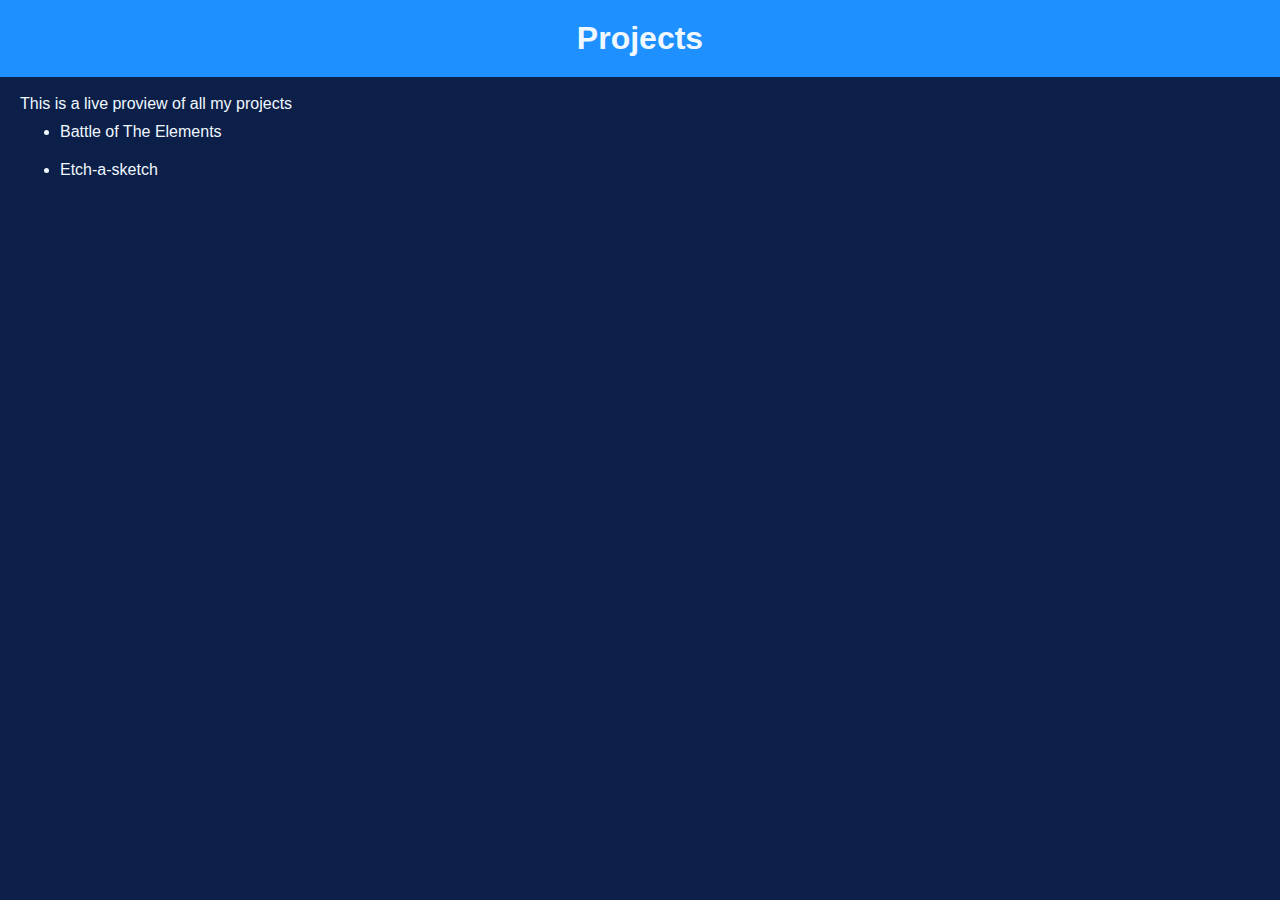
<file: index.html>
<!DOCTYPE html>
<html lang="en">

<head>
    <title>Document</title>
    <meta name="author" content="Donny C" />
    <meta name="description" content="My Projects" />
    <meta charset="UTF-8">
    <meta http-equiv="X-UA-Compatible" content="IE=edge">
    <meta name="viewport" content="width=device-width, initial-scale=1.0">
    <style>
        * {
            box-sizing: border-box;
            margin: 0;
        }

        body {
            min-height: 100vh;
            font-family: "Arial Rounded MT", Arial, Helvetica, sans-serif;
            background-color: rgb(12, 31, 72);
            color: aliceblue;
        }

        h1 {
            text-align: center;
            padding: 20px;
            background-color: dodgerblue;
        }
        main {
            padding-left: 20px;
        }
        a {
            color: aliceblue;
            margin: 10px 0;
            display: inline-block;
            text-decoration: none;
        }
        a:hover {
            border-bottom: 2px solid lightskyblue;
        }
    </style>
</head>

<body>
    <h1>Projects</h1>
    <main>
        <br>
        <p>This is a live proview of all my projects</p>
        <ul>
            <li><a href="./rock_paper_scissors">Battle of The Elements</a></li>
            <li><a href="./etch_a_sketch">Etch-a-sketch</a></li>
        </ul>
    </main>
</body>

</html>
</file>
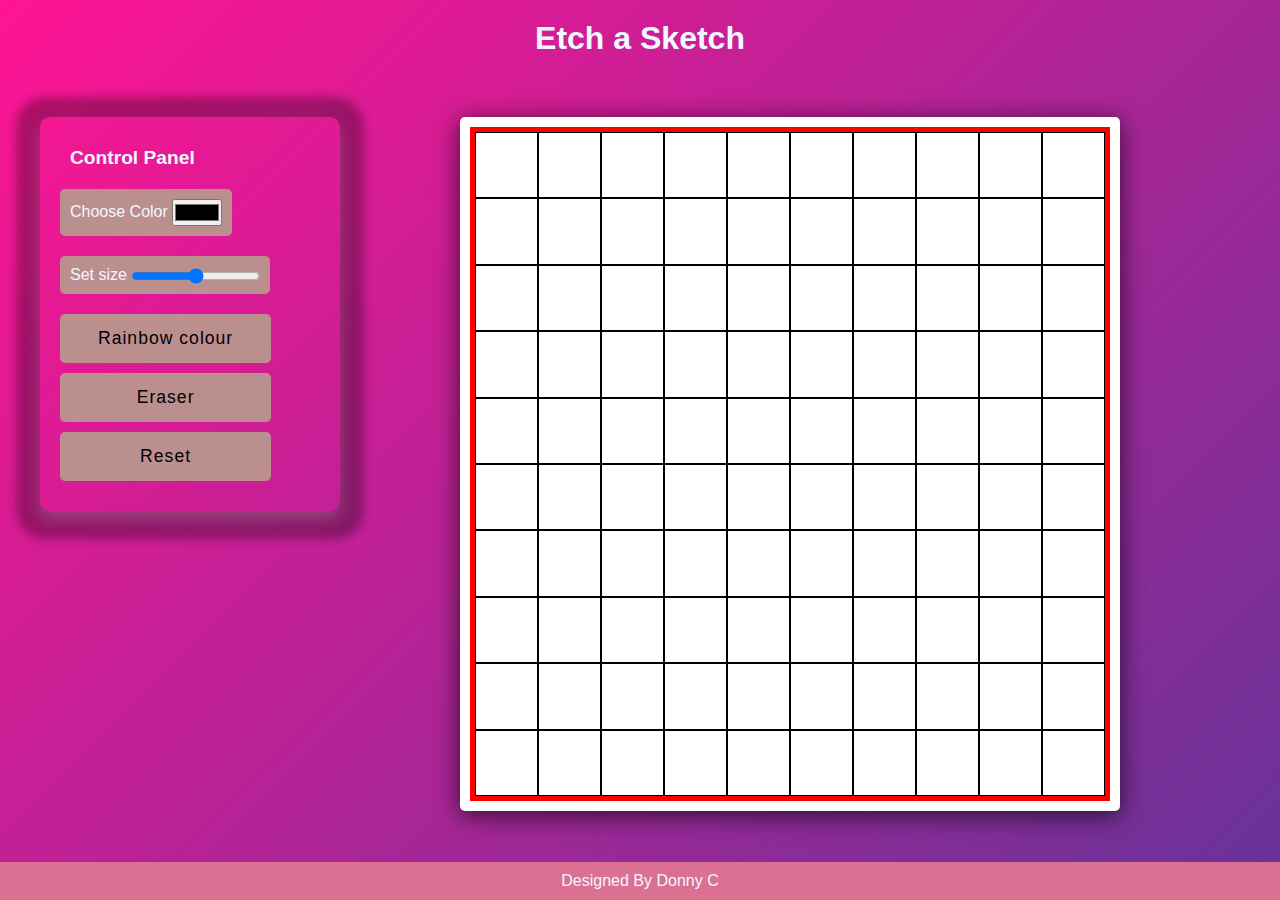
<file: etch_a_sketch/index.html>
<!DOCTYPE html>
<html lang="en">

<head>
    <title>Etch a sketch</title>
    <meta name="author" content="Donny C" />
    <meta name="description" content="Simple Design Sketch pad" />
    <link rel="shortcut icon" href="./favicon.ico" type="image/x-icon">
    <meta charset="UTF-8">
    <meta http-equiv="X-UA-Compatible" content="IE=edge">
    <meta name="viewport" content="width=device-width, initial-scale=1.0">
    <link rel="stylesheet" href="./style.css">
    <script src="./script.js" defer></script>
</head>

<body draggable="false">
    <h1 class="header">Etch a Sketch</h1>
    <main>
        <div class="control-panel">
            <div class="control-box">
                <h2>Control Panel</h2>
                <div class="control">
                    <label for="color">Choose Color</label>
                    <input type="color" name="color" data-function="choose-color" />
                </div>
                <div class="control">
                    <label for="padSize">Set size</label>
                    <input type="range" name="padSize" id="padSize" data-function="change-size" step="5" min="0"
                        max="100" />
                </div>
                <button class="rainbow control-button" data-function="randomize-colour">Rainbow colour</button>
                <button class="eraser control-button">Eraser</button>
                <button class="control-button" data-function="reset">Reset</button>
            </div>
        </div>
        <div class="sketch-container" draggable="false">
            <div class="sketch-pad" draggable="false">
                <div class="row">
                    <div class="pixel"></div>
                    <div class="pixel"></div>
                    <div class="pixel"></div>
                    <div class="pixel"></div>
                    <div class="pixel"></div>
                    <div class="pixel"></div>
                    <div class="pixel"></div>
                    <div class="pixel"></div>
                    <div class="pixel"></div>
                    <div class="pixel"></div>
                </div>
                <div class="row">
                    <div class="pixel"></div>
                    <div class="pixel"></div>
                    <div class="pixel"></div>
                    <div class="pixel"></div>
                    <div class="pixel"></div>
                    <div class="pixel"></div>
                    <div class="pixel"></div>
                    <div class="pixel"></div>
                    <div class="pixel"></div>
                    <div class="pixel"></div>
                </div>
                <div class="row">
                    <div class="pixel"></div>
                    <div class="pixel"></div>
                    <div class="pixel"></div>
                    <div class="pixel"></div>
                    <div class="pixel"></div>
                    <div class="pixel"></div>
                    <div class="pixel"></div>
                    <div class="pixel"></div>
                    <div class="pixel"></div>
                    <div class="pixel"></div>
                </div>
                <div class="row">
                    <div class="pixel"></div>
                    <div class="pixel"></div>
                    <div class="pixel"></div>
                    <div class="pixel"></div>
                    <div class="pixel"></div>
                    <div class="pixel"></div>
                    <div class="pixel"></div>
                    <div class="pixel"></div>
                    <div class="pixel"></div>
                    <div class="pixel"></div>
                </div>
                <div class="row">
                    <div class="pixel"></div>
                    <div class="pixel"></div>
                    <div class="pixel"></div>
                    <div class="pixel"></div>
                    <div class="pixel"></div>
                    <div class="pixel"></div>
                    <div class="pixel"></div>
                    <div class="pixel"></div>
                    <div class="pixel"></div>
                    <div class="pixel"></div>
                </div>
                <div class="row">
                    <div class="pixel"></div>
                    <div class="pixel"></div>
                    <div class="pixel"></div>
                    <div class="pixel"></div>
                    <div class="pixel"></div>
                    <div class="pixel"></div>
                    <div class="pixel"></div>
                    <div class="pixel"></div>
                    <div class="pixel"></div>
                    <div class="pixel"></div>
                </div>
                <div class="row">
                    <div class="pixel"></div>
                    <div class="pixel"></div>
                    <div class="pixel"></div>
                    <div class="pixel"></div>
                    <div class="pixel"></div>
                    <div class="pixel"></div>
                    <div class="pixel"></div>
                    <div class="pixel"></div>
                    <div class="pixel"></div>
                    <div class="pixel"></div>
                </div>
                <div class="row">
                    <div class="pixel"></div>
                    <div class="pixel"></div>
                    <div class="pixel"></div>
                    <div class="pixel"></div>
                    <div class="pixel"></div>
                    <div class="pixel"></div>
                    <div class="pixel"></div>
                    <div class="pixel"></div>
                    <div class="pixel"></div>
                    <div class="pixel"></div>
                </div>
                <div class="row">
                    <div class="pixel"></div>
                    <div class="pixel"></div>
                    <div class="pixel"></div>
                    <div class="pixel"></div>
                    <div class="pixel"></div>
                    <div class="pixel"></div>
                    <div class="pixel"></div>
                    <div class="pixel"></div>
                    <div class="pixel"></div>
                    <div class="pixel"></div>
                </div>
                <div class="row">
                    <div class="pixel"></div>
                    <div class="pixel"></div>
                    <div class="pixel"></div>
                    <div class="pixel"></div>
                    <div class="pixel"></div>
                    <div class="pixel"></div>
                    <div class="pixel"></div>
                    <div class="pixel"></div>
                    <div class="pixel"></div>
                    <div class="pixel"></div>
                </div>
            </div>
        </div>
    </main>
    <footer>
        <p>Designed By Donny C</p>
    </footer>
</body>

</html>
</file>
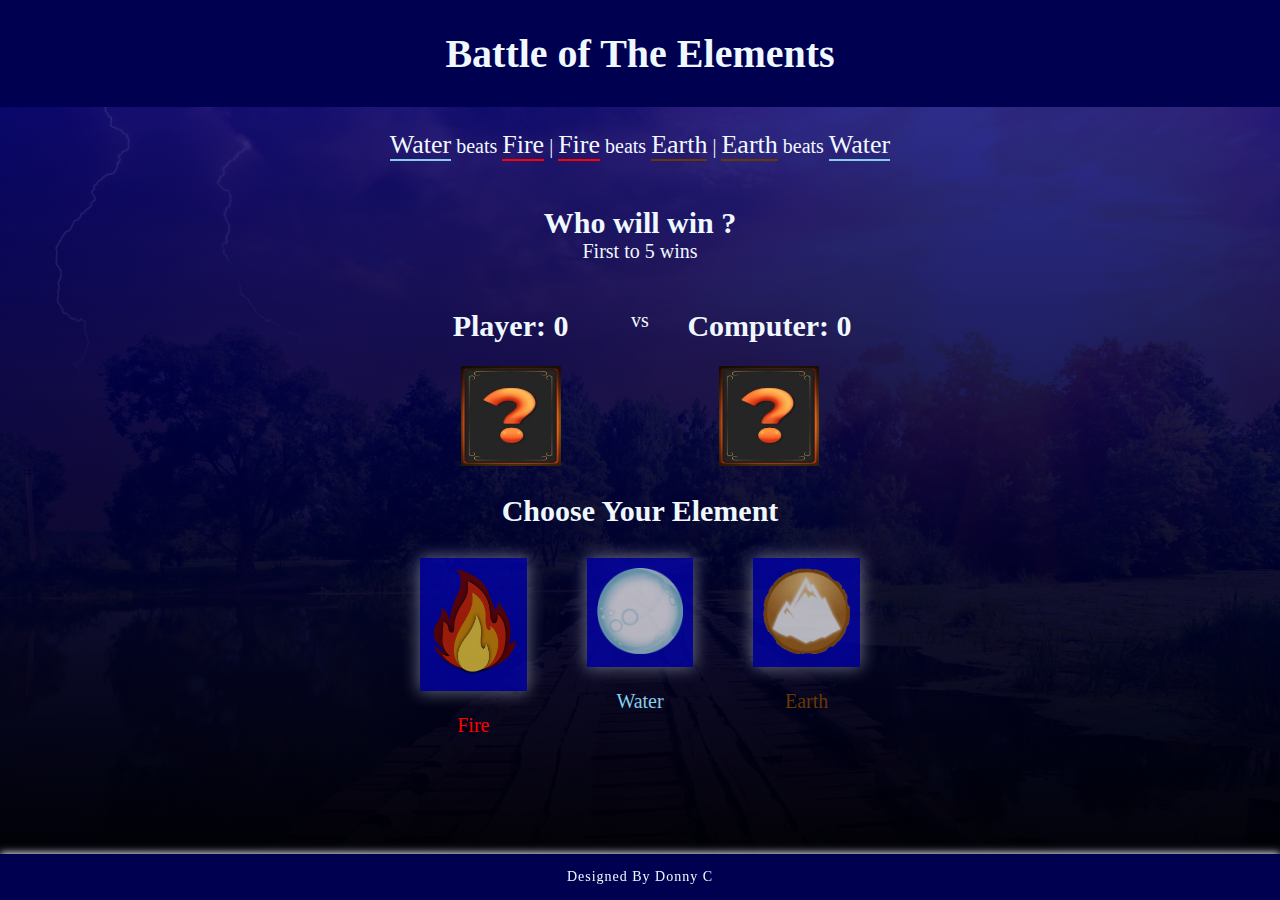
<file: rock_paper_scissors/index.html>
<!DOCTYPE html>
<html lang="en">

<head>
    <title>The Elements</title>
    <meta name="author" content="Donny C" />
    <link rel="shortcut icon" href="./images/favicon.ico" type="image/x-icon">
    <meta name="description" content="Rock Paper Scissors game against a computer" />
    <meta charset="UTF-8">
    <meta http-equiv="X-UA-Compatible" content="IE=edge">
    <meta name="viewport" content="width=device-width, initial-scale=1.0">
    <link rel="stylesheet" href="./style.css">
    <script src="./script.js" defer></script>
</head>

<body>
    <!--,,,,,,,,,,,,,,,,,,,,,,,,,,,,,,,,,,,,,,,,,,,,,,,,,,,,,,,,,,,,,,,,,,,,,,,,,,,,,,,,,,,,,,,,,,,,,,,,,,,,,,,,,,,,,,,,,,,,,,,,,,,,,,,,,,,,,,,,,,,,,,,-->
    <!--..dddddddd...................................................................................................cccccc............................-->
    <!--..dddd.dddd...............................................................................................ccccccccccc..........................-->
    <!--..dddd..dddd.............................................................................................ccc........ccc........................-->
    <!--..dddd....dddd.........................................................................................ccc...........ccc.......................-->
    <!--..dddd.....dddd.......................................................................................ccc......................................-->
    <!--..dddd.......dddd....................................................................................ccc.......................................-->
    <!--..dddd........dddd..........ooooooo.......nnn..nnnnnn........nnn..nnnnnn.......yyy......yyy..........ccc.......................................-->
    <!--..dddd..........dddd......ooooooooooo.....nnnnnnnnnnnnn......nnnnnnnnnnnnn.....yyy......yyy..........ccc.......................................-->
    <!--..dddd...........dddd....ooo.......ooo....nnnn.......nnn.....nnnn......nnn.....yyy......yyy...........ccc............ccc.......................-->
    <!--..dddd...........dddd....ooo.......ooo....nnn........nnn.....nnn.......nnn.....yyy......yyy.............ccc........ccc.........................-->
    <!--..dddddddddddddddddddd....ooooooooooo.....nnn........nnn.....nnn.......nnn......yyy...yyyyy...............ccccccccccc..........................-->
    <!--..dddddddddddddddddddd......ooooooo.......nnn........nnn.....nnn.......nnn.......yyyyyy.yyy.................cccccc.............................-->
    <!--........................................................................................yyy....................................................-->
    <!--........................................................................................yyy....................................................-->
    <!--........................................................................................yyy....................................................-->
    <!--,,,,,,,,,,,,,,,,,,,,,,,,,,,,,,,,,,,,,,,,,,,,,,,,,,,,,,,,,,,,,,,,,,,,,,,,,,,,,,,,,,,,,,,,,,,,,,,,,,,,,,,,,,,,,,,,,,,,,,,,,,,,,,,,,,,,,,,,,,,,,,,-->

    <h1 class="header">Battle of The Elements</h1>
    <div class="rule_board">
        <br>
        <p><span class="w">Water</span> beats <span class="f">Fire</span> | <span class="f">Fire</span> beats <span
                class="e">Earth</span> | <span class="e">Earth</span> beats <span class="w">Water</span></p>
    </div>
    <div class="scoreboard">
        <br><br>
        <h2 class="result">Who will win ?</h2>
        <p class="speech">First to 5 wins</p>
        <br><br>
        <div class="choices">
            <div class="cont">
                <h2 class="score">Player: <span class="player_score">0</span></h2>
                <br>
                <div class="box">
                    <img id="player_element" src="./images/unknown.jpg" alt="Player_Element" width="100" height="100" />
                </div>
            </div>
            <div>vs</div>
            <div class="cont">
                <h2 class="score">Computer: <span class="computer_score">0</span></h2>
                <br>
                <div class="box">
                    <img id="computer_element" src="./images/unknown.jpg" alt="Computer_Element" width="100"
                        height="100" />
                </div>
            </div>
        </div>
        <br>
        <h2>Choose Your Element</h2>
        <div class="row">
            <div class="col">
                <button id="fire"><img src="./images/fire.png" alt="fire" width="100" height="100" class="img"></button>
                <br><br>
                <p style="color:red;">Fire</p>
            </div>
            <div class="col">
                <button id="water"><img src="./images/water.png" alt="water" width="100" height="100" class="img"></button>
                <br><br>
                <p style="color:skyblue;">Water</p>
            </div>
            <div class="col">
                <button id="earth"><img src="./images/earth.png" alt="earth" width="100" height="100" class="img"></button>
                <br><br>
                <p style="color:#683802;">Earth</p>
            </div>
        </div>
    </div>
    <div class="result_page">
        <p id="final_result">You Won, A Victory for Mankind.</p>
        <button>Play Again</button>
    </div>
    <footer>
        <p>Designed By Donny C</p>
    </footer>
</body>

</html>
</file>
<file: etch_a_sketch/style.css>
* {
    box-sizing: border-box;
    margin: 0;
    padding: 0;
}

body {
    font-size: 16px;
    min-height: 100vh;
    font-family: "Arial Rounded MT", Arial, Helvetica, sans-serif;
    background-image: linear-gradient(135deg, deeppink, rebeccapurple);
    background-repeat: no-repeat;
    background-size: cover;
    background-position: center;
    color: aliceblue;
    padding-bottom: 3em;
}

.header {
    font-size: 2em;
    padding: 20px 0;
    text-align: center;
}

/* Main Body */

main {
    display: flex;
    flex-wrap: wrap;
    padding: 40px;
}


.control-box {
    box-shadow:0 4px 10px 24px rgba(0, 0, 0, 0.3), 0 8px 16px rgba(255, 255, 255, 0.3);
    border-radius: 10px;
    padding: 20px;
    margin-bottom: 2em;
}

.control-box h2 {
    padding: 10px;
    font-size: 1.2em;
}

.control {
    background-color: rosybrown;
    border-radius: 5px;
    margin: 10px 0;
    padding: 10px;
    display: inline-block;
}
.control input, .control button {
    vertical-align: middle;
    cursor:pointer;
}

.control-button {
    border: 0;
    background-color: rosybrown;
    padding: 14px;
    cursor: pointer;
    border-radius: 5px;
    min-width: 12em;
    display: inline-block;
    transition: all .5s;
    letter-spacing: 1px;
    font-size: 1.1em;
}

.control-button:hover {
    background-color:chocolate;
}

.sketch-container {
    flex: 100%;
    background-color: white;
    border-radius: 5px;
    box-shadow: 0 4px 24px rgba(0, 0, 0, 0.7);
    padding: 10px;

}

.sketch-pad {
    display: grid;
    width: 100%;
    margin: auto;
    height: calc(100vw - 50px);
    border: 5px solid red;
}

.row {
    display: flex;
    width: 100%;
}

.pixel {
    flex: 1;
    border: .1px solid black;
    transition: .35s;
}

footer {
    position: fixed;
    bottom: 0;
    left: 0;
    width: 100%;
    padding: 10px 0;
    text-align: center;
    background-color: palevioletred;
}


@media screen and (min-width:1000px) {
    .control-panel {
        width: 300px;
    }

    .sketch-container {
        flex: auto;
        margin: 0 10%;
    }

    .sketch-pad {
        height: calc(80vw - 350px);
    }

    .control-button {
        display: block;
        margin: 10px 0;
    }
}
</file>
<file: rock_paper_scissors/style.css>
* {
    box-sizing: border-box;
    margin: 0;
    padding: 0;
}
html {
    background-image: url('./images/UgGKdf.jpg');
    background-size: cover;
    background-position: center;
    background-repeat: no-repeat;
}
body {
    min-height: 100vh;
    padding-bottom: 4em;
    font-family: "Harlow Solid", "Arial Rounded MT", cursive;
    background-image: linear-gradient(to bottom, rgba(0, 0, 139, .8), rgba(0, 0, 0, 1));
    color: aliceblue;
    text-align: center;
    font-size: 20px;
}
.header {
    padding: 30px;
    background-color: rgb(0, 0, 81);
}
.f {
    border-bottom: 2px solid red;
    font-size: 1.3em;
}
.e {
    border-bottom: 2px solid #683802;
    font-size: 1.3em;
}
.w {
    border-bottom: 2px solid skyblue;
    font-size: 1.3em;
}
.choices {
    display: flex;
    width: min(500px, 100%);
    margin: auto;
}
.cont {
    flex: 1;
}
.row {
    display: flex;
    width: min(500px, 100%);
    margin: auto;
}
.col {
    flex: 1;
    padding: 30px;
}
.col button {
    background-color: rgb(3, 3, 185);
    border: 0;
    box-shadow: 0 0px 16px 1px rgba(240, 248, 255, .6);
    padding: 10px;
    opacity: .7;
}
.col button:hover {
    cursor: pointer;
    opacity: 1;
}
.img {
    width: 100%;
    height: auto;
}
.result_page {
    position: fixed;
    top: 0;
    left: 0;
    width: 100%;
    height: 100%;
    display: none;
    justify-content: center;
    align-items: center;
    background-image: linear-gradient(to top, darkblue, rebeccapurple);
    font-size: 1.5em;
    flex-direction: column;
    z-index: 10;
    animation: intro 1s;
}
@keyframes intro {
    from {
        transform: scale(0);
    }
    to {
        transform: scale(1);
    }
}
.result_page button {
    padding: 20px 40px;
    font-size: 1.5em;
    margin-top: 20px;
    background-image: linear-gradient(to bottom right, black, darkblue);
    color: aliceblue;
    transition: all .5s;
    border: 2px solid aliceblue;
    border-radius: 5px;
}
.result_page button:hover {
    cursor: pointer;
    letter-spacing: 1px;
    border: 4px solid black;
    background-image: linear-gradient(to top left, black, rebeccapurple);
}
footer {
    position: fixed;
    left: 0;
    bottom: 0;
    background-color: rgb(0, 0, 81);
    width: 100%;
    padding: 15px 0;
    font-size: 14px;
    letter-spacing: 1px;
    box-shadow: 0 -1px 8px 0 aliceblue;
}
</file>
